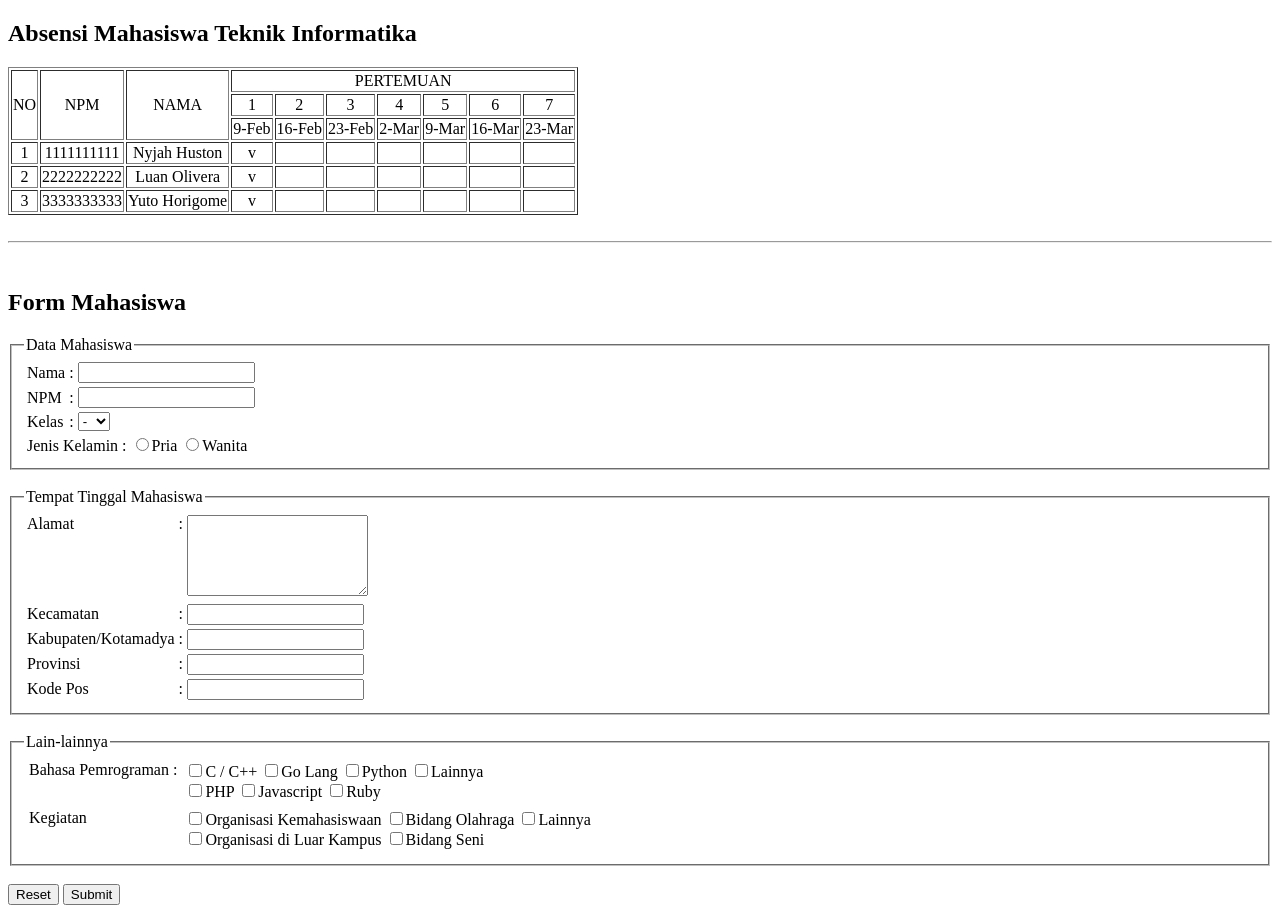
<file: laprakpwd:2.html>
<!DOCTYPE html>
<html lang="id">

<head>
    <meta charset="UTF-8">
    <title>laprak pwd2</title>
</head>

<body>
    <h2>Absensi Mahasiswa Teknik Informatika</h2>

    <table border="1" cellspacing="2" cellpadding="1" align="left">
        <tr align="center">
            <td rowspan="3">NO</td>
            <td rowspan="3">NPM</td>
            <td rowspan="3">NAMA</td>
            <td colspan="7">PERTEMUAN</td>
        </tr>
        <tr align="center">
            <td>1</td>
            <td>2</td>
            <td>3</td>
            <td>4</td>
            <td>5</td>
            <td>6</td>
            <td>7</td>
        </tr>
        <tr align="center">
            <td>9-Feb</td>
            <td>16-Feb</td>
            <td>23-Feb</td>
            <td>2-Mar</td>
            <td>9-Mar</td>
            <td>16-Mar</td>
            <td>23-Mar</td>
        </tr>
        <tr align="center">
            <td>1</td>
            <td>1111111111</td>
            <td>Nyjah Huston</td>
            <td>v</td>
            <td>&nbsp;</td>
            <td>&nbsp;</td>
            <td>&nbsp;</td>
            <td>&nbsp;</td>
            <td>&nbsp;</td>
            <td>&nbsp;</td>
        </tr>
        <tr align="center">
            <td>2</td>
            <td>2222222222</td>
            <td>Luan Olivera</td>
            <td>v</td>
            <td>&nbsp;</td>
            <td>&nbsp;</td>
            <td>&nbsp;</td>
            <td>&nbsp;</td>
            <td>&nbsp;</td>
            <td>&nbsp;</td>
        </tr>
        <tr align="center">
            <td>3</td>
            <td>3333333333</td>
            <td>Yuto Horigome</td>
            <td>v</td>
            <td>&nbsp;</td>
            <td>&nbsp;</td>
            <td>&nbsp;</td>
            <td>&nbsp;</td>
            <td>&nbsp;</td>
            <td>&nbsp;</td>
        </tr>
    </table>

    <br clear="all">
    <br>
    <hr>
    <br>

    <h2>Form Mahasiswa</h2>

    <form action="#" method="post">

        <fieldset>
            <legend>Data Mahasiswa</legend>
            <table cellspacing="2" cellpadding="1">
                <tr>
                    <td>Nama</td>
                    <td>:</td>
                    <td><input type="text" name="nama"></td>
                </tr>
                <tr>
                    <td>NPM</td>
                    <td>:</td>
                    <td><input type="text" name="npm"></td>
                </tr>
                <tr>
                    <td>Kelas</td>
                    <td>:</td>
                    <td>
                        <select name="kelas">
                            <option value="">-</option>
                            <option value="A">A</option>
                            <option value="B">B</option>
                            <option value="C">C</option>
                        </select>
                    </td>
                </tr>
                <tr>
                    <td colspan="3">
                        Jenis Kelamin :
                        <input type="radio" name="jk" value="Pria">Pria
                        <input type="radio" name="jk" value="Wanita">Wanita
                    </td>
                </tr>
            </table>
        </fieldset>

        <br>

        <fieldset>
            <legend>Tempat Tinggal Mahasiswa</legend>
            <table cellspacing="2" cellpadding="1">
                <tr>
                    <td valign="top">Alamat</td>
                    <td valign="top">:</td>
                    <td><textarea name="alamat" rows="5" cols="20"></textarea></td>
                </tr>
                <tr>
                    <td>Kecamatan</td>
                    <td>:</td>
                    <td><input type="text" name="kecamatan"></td>
                </tr>
                <tr>
                    <td>Kabupaten/Kotamadya</td>
                    <td>:</td>
                    <td><input type="text" name="kabupaten"></td>
                </tr>
                <tr>
                    <td>Provinsi</td>
                    <td>:</td>
                    <td><input type="text" name="provinsi"></td>
                </tr>
                <tr>
                    <td>Kode Pos</td>
                    <td>:</td>
                    <td><input type="text" name="kodepos"></td>
                </tr>
            </table>
        </fieldset>

        <br>

        <fieldset>
            <legend>Lain-lainnya</legend>
            <table cellspacing="2" cellpadding="3">
                <tr>
                    <td valign="top">Bahasa Pemrograman :</td>
                    <td>
                        <input type="checkbox" name="bahasa[]" value="C/C++">C / C++
                        <input type="checkbox" name="bahasa[]" value="Go Lang">Go Lang
                        <input type="checkbox" name="bahasa[]" value="Python">Python
                        <input type="checkbox" name="bahasa[]" value="Lainnya">Lainnya
                        <br>
                        <input type="checkbox" name="bahasa[]" value="PHP">PHP
                        <input type="checkbox" name="bahasa[]" value="Javascript">Javascript
                        <input type="checkbox" name="bahasa[]" value="Ruby">Ruby
                    </td>
                </tr>
                <tr>
                    <td valign="top">Kegiatan</td>
                    <td>
                        <input type="checkbox" name="kegiatan[]" value="Organisasi Kemahasiswaan">Organisasi
                        Kemahasiswaan
                        <input type="checkbox" name="kegiatan[]" value="Bidang Olahraga">Bidang Olahraga
                        <input type="checkbox" name="kegiatan[]" value="Lainnya">Lainnya
                        <br>
                        <input type="checkbox" name="kegiatan[]" value="Organisasi di Luar Kampus">Organisasi di Luar
                        Kampus
                        <input type="checkbox" name="kegiatan[]" value="Bidang Seni">Bidang Seni
                    </td>
                </tr>
            </table>
        </fieldset>

        <br>

        <input type="reset" value="Reset">
        <input type="submit" value="Submit">

    </form>

</body>

</html>
</file>
